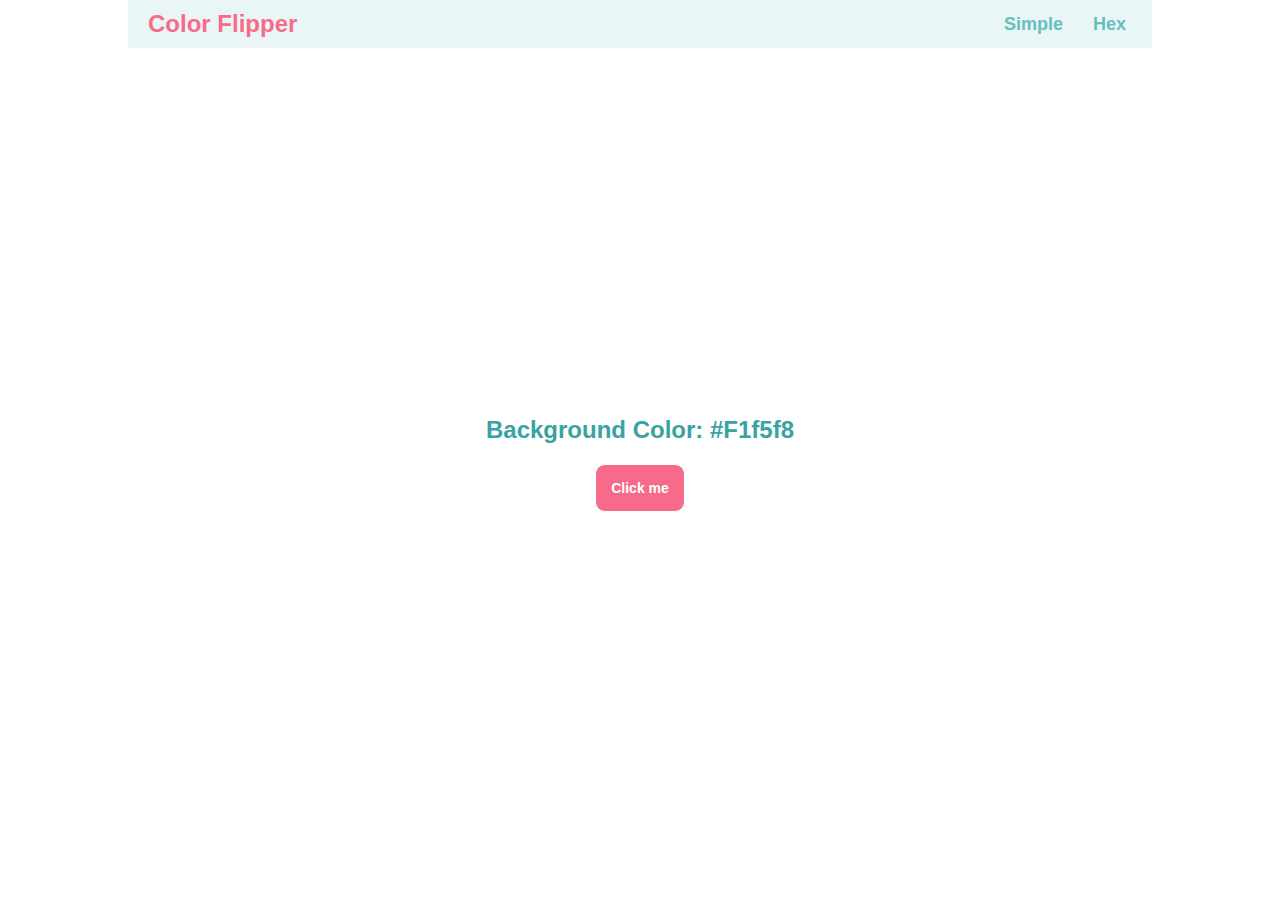
<file: index.html>
<!DOCTYPE html>
<html lang="en">
<head>
 <meta charset="UTF-8">
 <meta http-equiv="X-UA-Compatible" content="IE=edge">
 <meta name="viewport" content="width=device-width, initial-scale=1.0">
 <title>Color Flipper || Simple</title>
 <link rel="stylesheet" href="style.css">
</head>
<body>
 <nav>
  <div class="nav-center">
   <h4>color flipper</h4>
   <ul class="nav-links">
    <li><a href="index.html">Simple</a></li>
    <li><a href="hex.html">Hex</a></li>
   </ul>
  </div>
 </nav>
 <main>
  <div class="container">
   <h2>background color: <span class="color">#f1f5f8</span></h2>
   <button class="btn btn-hero" id="btn">Click me</button>
  </div>
 </main>

 <script src="app.js"></script>
</body>
</html>
</file>
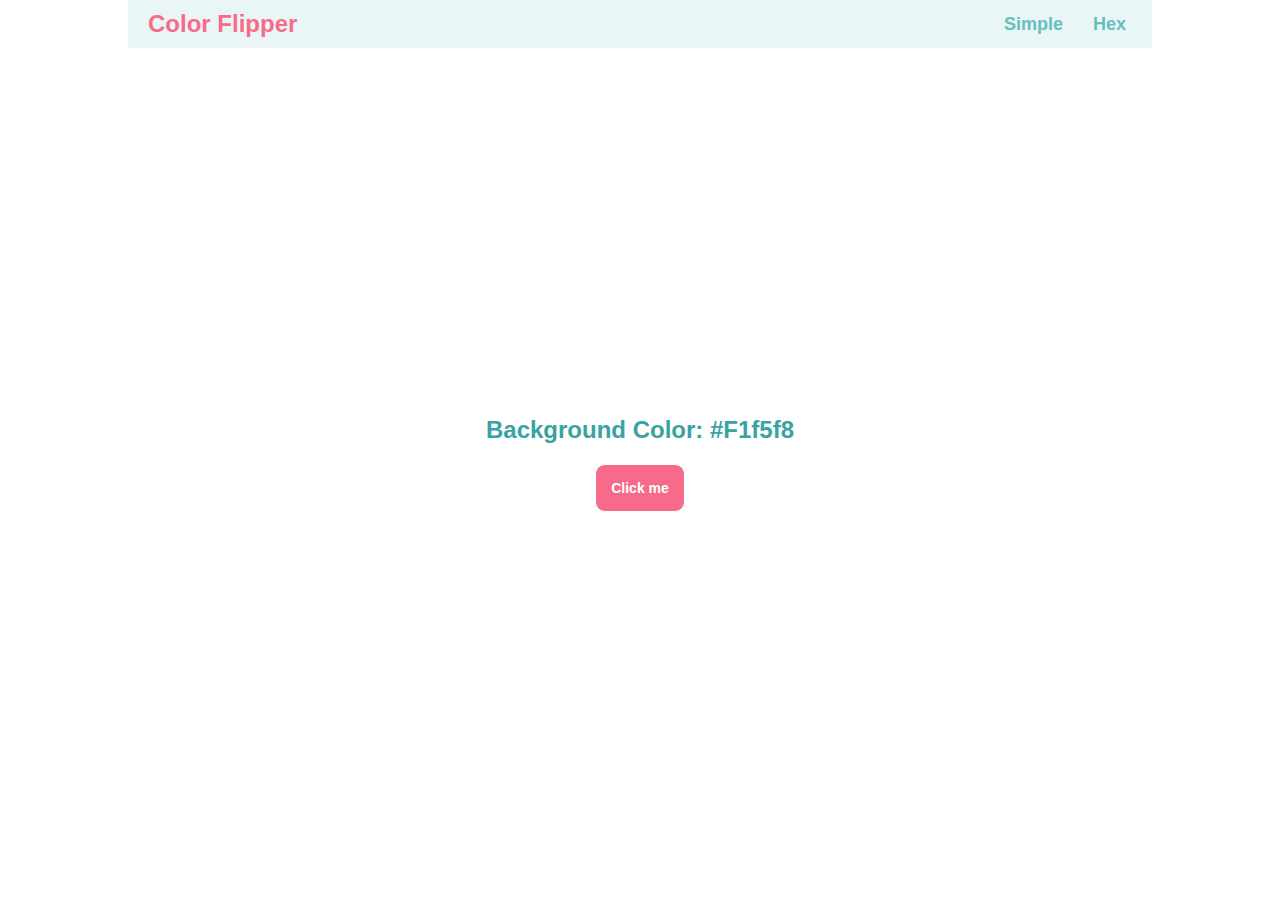
<file: hex.html>
<!DOCTYPE html>
<html lang="en">

<head>
 <meta charset="UTF-8">
 <meta http-equiv="X-UA-Compatible" content="IE=edge">
 <meta name="viewport" content="width=device-width, initial-scale=1.0">
 <title>Color Flipper || Simple</title>
 <link rel="stylesheet" href="style.css">
</head>

<body>
 <nav>
  <div class="nav-center">
   <h4>color flipper</h4>
   <ul class="nav-links">
    <li><a href="index.html">Simple</a></li>
    <li><a href="hex.html">Hex</a></li>
   </ul>
  </div>
 </nav>
 <main>
  <div class="container">
   <h2>background color: <span class="color">#f1f5f8</span></h2>
   <button class="btn btn-hero" id="btn">Click me</button>
  </div>
 </main>

 <script src="hex.js"></script>
</body>

</html>
</file>
<file: style.css>
* {
  box-sizing: border-box;
  margin: 0;
  padding: 0;
}

body {
  font-family: "Segoe UI", Tahoma, Geneva, Verdana, sans-serif;
  display: flex;
  flex-flow: column;
  height: 100%;
}

nav {
  width: 80%;
  background-color: #eaf6f6;
  align-items: center;
  margin: 0 auto;
}

.nav-center {
  display: flex;
  flex: 0 1 auto;
  justify-content: space-between;
  align-items: center;
  color: #f76b8a;
  font-weight: bold;
}

.nav-center h4 {
  text-transform: capitalize;
  font-size: 24px;
  margin: 10px 20px;
}

.nav-center ul {
  list-style: none;
}

.nav-center ul {
  display: grid;
  grid-template-columns: repeat(2, 1fr);
  grid-gap: 30px;
  align-items: center;
}

.nav-center ul li a {
  text-decoration: none;
  color: #66bfbf;
  font-size: 18px;
}

.nav-center ul li a:hover {
  color: #38a3a3;
  padding-bottom: 3px;
  border-bottom: 2px solid #38a3a3;
}

main {
  display: flex;
  justify-content: center;
  align-items: center;
}

.container {
  margin: 20px;
  background-color: none;
  width: 90vw;
  height: 88vh;
  display: flex;
  justify-content: center;
  align-items: center;
  flex-direction: column;
}

.container h2 {
  font-size: 24px;
  text-transform: capitalize;
  font-weight: bold;
  color: #38a3a3;
  margin-bottom: 20px;
}

.btn {
  font-size: 14px;
  padding: 15px;
  font-weight: bold;
  cursor: pointer;
  color: #fff;
  background-color: #f76b8a;
  border-radius: 10px;
  border: 1px solid #fff;
}

.btn:hover {
  background-image: linear-gradient(
    to right,
    #e7484f,
    #e7484f 16.65%,
    #f68b1d 16.65%,
    #f68b1d 33.3%,
    #fced00 33.3%,
    #fced00 49.95%,
    #009e4f 49.95%,
    #009e4f 66.6%,
    #00aac3 66.6%,
    #00aac3 83.25%,
    #732982 83.25%,
    #732982 100%,
    #e7484f 100%
  );
  animation: slidebg 2s linear infinite;
}

@keyframes slidebg {
  to {
    background-position: 20vw;
  }
}
</file>
